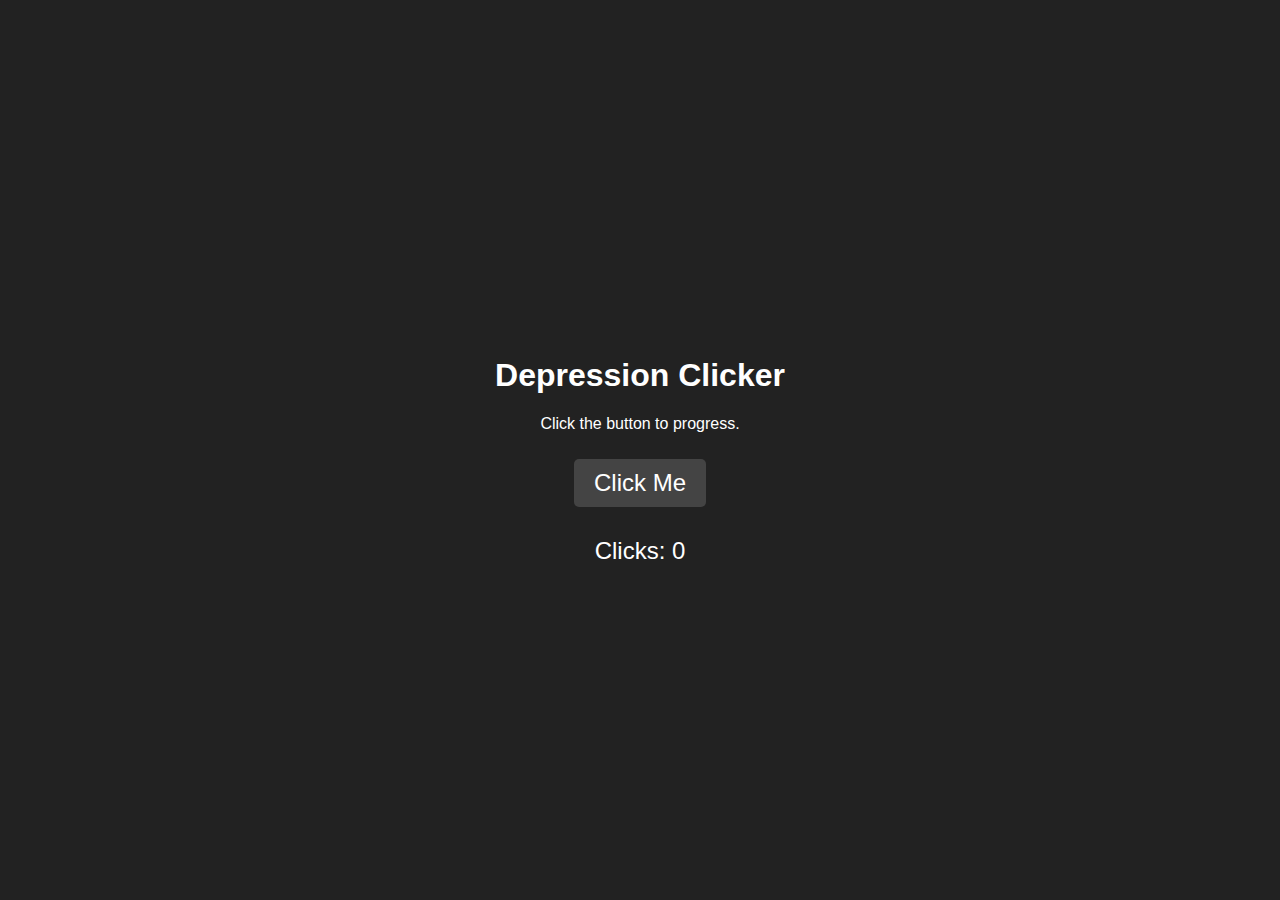
<file: clicker.html>
<!DOCTYPE html>
<html lang="en">
<head>
    <meta charset="UTF-8">
    <meta name="viewport" content="width=device-width, initial-scale=1.0">
    <title>Depression Clicker</title>
    <style>
        body {
            font-family: Arial, sans-serif;
            display: flex;
            flex-direction: column;
            align-items: center;
            justify-content: center;
            height: 100vh;
            margin: 0;
            background-color: #222;
            color: #fff;
        }

        #game-container {
            text-align: center;
        }

        button {
            font-size: 1.5rem;
            padding: 10px 20px;
            margin: 10px;
            cursor: pointer;
            border: none;
            border-radius: 5px;
            background-color: #444;
            color: white;
        }

        button:hover {
            background-color: #666;
        }

        #message {
            margin-top: 20px;
            font-size: 1.2rem;
            height: auto;
        }

        #click-count {
            margin-top: 10px;
            font-size: 1.5rem;
        }

        #overlay {
            position: fixed;
            top: 0;
            left: 0;
            width: 100%;
            height: 100%;
            background-color: rgba(0, 0, 0, 0.9);
            display: none;
            flex-direction: column;
            align-items: center;
            justify-content: center;
            color: white;
            font-size: 2rem;
            z-index: 1000;
        }

        #popup {
            position: fixed;
            top: 50%;
            left: 50%;
            transform: translate(-50%, -50%);
            background-color: #333;
            padding: 20px;
            border-radius: 10px;
            box-shadow: 0 0 10px rgba(0, 0, 0, 0.7);
            display: none;
            color: white;
            text-align: center;
            z-index: 1100;
        }

        #console-message {
            display: none;
        }

        .hidden {
            display: none;
        }

        .month-button {
            position: fixed;
            top: 10px;
            right: 10px;
            background-color: #555;
            color: white;
            border: none;
            border-radius: 5px;
            padding: 5px 10px;
            margin: 5px;
            cursor: pointer;
        }

        .month-button:hover {
            background-color: #777;
        }
    </style>
</head>
<body>
    <div id="game-container">
        <h1>Depression Clicker</h1>
        <p>Click the button to progress.</p>
        <button id="clicker-button">Click Me</button>
        <div id="message"></div>
        <div id="click-count">Clicks: 0</div>
        <div id="overlay">
            <p>...우울증은 병입니다</p>
            <button id="retry-button">다시하기</button>
            <button id="continue-button">마저하기</button>
        </div>
        <div id="popup">
            <p id="popup-content"></p>
            <button id="close-popup">닫기</button>
        </div>
    </div>
    <script>
        let clickCount = 0;
        const diaryEntries = [
            "1월 1일<br>오늘은 새로운 한 해의 시작이다. 하지만 요즘 무기력에 사로잡혀 아무것도 손에 잡히지 않는다.",
            "2월 14일<br>사람들이 웃고 떠드는 소리가 멀게 느껴진다. 나만 세상에서 멀어지는 기분이다.",
            "4월 3일<br>봄꽃이 피었지만, 내 마음은 여전히 겨울 속에 갇혀 있다.",
            "6월 21일<br>하루가 너무 길게 느껴진다. 잠에 들고 싶지 않다.",
            "8월 15일<br>무더운 여름밤에도 마음은 서늘하다. 언제쯤 이 감정에서 벗어날 수 있을까?",
            "10월 9일<br>조금씩 마음이 나아지는 것 같다. 책을 읽으며 작은 위로를 얻는다.",
            "12월 31일<br>지난 한 해를 돌아보며 내가 견뎌낸 시간들에 감사한다. 내일은 새로운 시작이다.",
            "다음 해 1월 1일<br>이제는 완전히 극복해야겠다고 다짐한다. 나는 나를 사랑하기로 했다."
        ];

        const clickerButton = document.getElementById('clicker-button');
        const messageDiv = document.getElementById('message');
        const clickCountDiv = document.getElementById('click-count');
        const overlay = document.getElementById('overlay');
        const retryButton = document.getElementById('retry-button');
        const continueButton = document.getElementById('continue-button');
        const popup = document.getElementById('popup');
        const popupContent = document.getElementById('popup-content');
        const closePopupButton = document.getElementById('close-popup');

        const monthButtons = {};

        clickerButton.addEventListener('click', () => {
            clickCount++;
            clickCountDiv.textContent = `Clicks: ${clickCount}`;

            if (clickCount % 100 === 0 && clickCount <= 1300) {
                const index = Math.floor(clickCount / 100) - 1;
                if (index < diaryEntries.length) {
                    popupContent.innerHTML = diaryEntries[index];
                    popup.style.display = 'block';

                    const month = `${Math.ceil(clickCount / 100)}월`;
                    if (!monthButtons[month]) {
                        const button = document.createElement('button');
                        button.textContent = month;
                        button.className = 'month-button';
                        button.addEventListener('click', () => {
                            alert(diaryEntries[index]);
                        });
                        document.body.appendChild(button);
                        monthButtons[month] = button;
                    }
                }
            }

            if (clickCount === 1300) {
                messageDiv.textContent = '';
                overlay.style.display = 'flex';
            }
        });

        closePopupButton.addEventListener('click', () => {
            popup.style.display = 'none';
        });

        retryButton.addEventListener('click', () => {
            clickCount = 0;
            clickCountDiv.textContent = `Clicks: ${clickCount}`;
            overlay.style.display = 'none';
            messageDiv.textContent = '';
            Object.values(monthButtons).forEach(button => button.remove());
            monthButtons = {};
        });

        continueButton.addEventListener('click', () => {
            overlay.style.display = 'none';
        });

        const consoleMessage = `... 우울한 세상 속에서 살아가는 것은 가끔 힘든 일이지만, 여러분은 혼자가 아닙니다. 무거운 감정들이 때로는 모든 것을 집어삼키는 것 같아도, 우리는 함께 나아갈 수 있어요. 기억하세요, 당신은 소중합니다. 당신의 감정도 소중합니다.`.repeat(6);
        console.log(`%c${consoleMessage}`, 'background: linear-gradient(to right, #ff0000, #ff7f7f); -webkit-background-clip: text; color: transparent; font-size: 1.2rem;');
    </script>
</body>
</html>
</file>
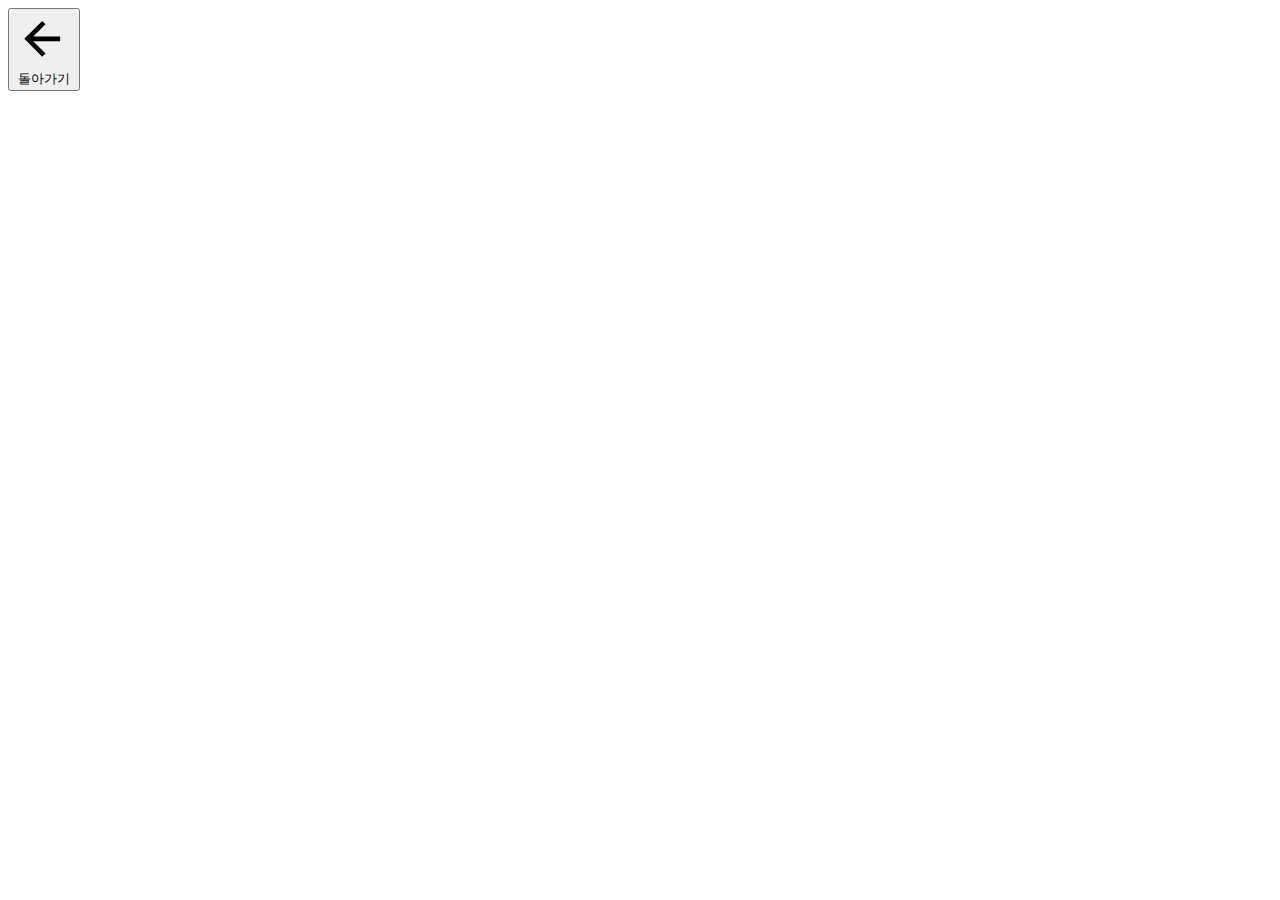
<file: lpplayer/test.html>
<!DOCTYPE html>
<html lang="ko">
<head>
    <meta charset="UTF-8">
    <style>
        /* 기존 스타일은 유지하고 새로운 스타일 추가 */
        
        /* 플레이리스트 컨트롤 스타일 */
        .playlist-controls {
            position: fixed;
            bottom: 20px;
            right: 20px;
            background: rgba(0, 0, 0, 0.8);
            border-radius: 10px;
            padding: 15px;
            color: white;
            z-index: 1000;
            width: 300px;
            opacity: 0;
            transition: opacity 0.3s ease;
        }

        .playlist-controls.show {
            opacity: 1;
        }

        .now-playing {
            margin-bottom: 10px;
            text-align: center;
            font-size: 14px;
        }

        .song-title {
            font-size: 18px;
            font-weight: bold;
            margin: 5px 0;
        }

        .control-buttons {
            display: flex;
            justify-content: center;
            gap: 15px;
            margin: 15px 0;
        }

        .control-button {
            background: rgba(255, 255, 255, 0.2);
            border: none;
            color: white;
            padding: 8px 15px;
            border-radius: 15px;
            cursor: pointer;
            transition: background-color 0.3s ease;
        }

        .control-button:hover {
            background: rgba(255, 255, 255, 0.3);
        }

        .playlist-toggle {
            text-align: center;
            cursor: pointer;
            padding: 5px;
            border-top: 1px solid rgba(255, 255, 255, 0.2);
        }

        .playlist {
            max-height: 0;
            overflow: hidden;
            transition: max-height 0.3s ease;
        }

        .playlist.show {
            max-height: 200px;
            overflow-y: auto;
        }

        .playlist-item {
            padding: 8px;
            cursor: pointer;
            transition: background-color 0.3s ease;
            border-radius: 5px;
            margin: 2px 0;
        }

        .playlist-item:hover {
            background: rgba(255, 255, 255, 0.1);
        }

        .playlist-item.active {
            background: rgba(255, 255, 255, 0.2);
        }

        /* 기존 스타일들... (이전 코드와 동일) */

    </style>
</head>
<body>
    <!-- 이전 버튼 -->
    <button class="back-button hidden">
        <svg viewBox="0 0 24 24" fill="none" stroke="currentColor" stroke-width="2">
            <path d="M19 12H5M12 19l-7-7 7-7"/>
        </svg>
        돌아가기
    </button>

    <!-- 플레이리스트 컨트롤 -->
    <div class="playlist-controls">
        <div class="now-playing">
            <div>Now Playing</div>
            <div class="song-title">-</div>
        </div>
        <div class="control-buttons">
            <button class="control-button prev-button">
                <svg width="16" height="16" viewBox="0 0 24 24" fill="none" stroke="currentColor">
                    <path d="M19 20L9 12l10-8v16z"/>
                    <line x1="5" y1="19" x2="5" y2="5"/>
                </svg>
            </button>
            <button class="control-button next-button">
                <svg width="16" height="16" viewBox="0 0 24 24" fill="none" stroke="currentColor">
                    <path d="M5 4l10 8-10 8V4z"/>
                    <line x1="19" y1="5" x2="19" y2="19"/>
                </svg>
            </button>
        </div>
        <div class="playlist-toggle">플레이리스트 ▼</div>
        <div class="playlist">
            <!-- 플레이리스트 항목들이 여기에 동적으로 추가됩니다 -->
        </div>
    </div>

    <!-- 나머지 HTML 구조는 동일... -->

    <script>
        // 플레이리스트 데이터
        const albums = {
            "Classic Jazz": [
                { title: "Take Five", duration: 10 },
                { title: "So What", duration: 8 },
                { title: "Blue in Green", duration: 12 }
            ],
            "90s Rock": [
                { title: "Black", duration: 15 },
                { title: "Wonderwall", duration: 10 },
                { title: "Alive", duration: 12 }
            ],
            "K-Pop Hits": [
                { title: "Dynamite", duration: 10 },
                { title: "How You Like That", duration: 8 },
                { title: "Boy With Luv", duration: 12 }
            ]
        };

        let currentAlbum = null;
        let currentTrackIndex = 0;
        let trackTimer = null;

        // 플레이리스트 토글
        document.querySelector('.playlist-toggle').addEventListener('click', function() {
            document.querySelector('.playlist').classList.toggle('show');
            this.textContent = this.textContent.includes('▼') ? '플레이리스트 ▲' : '플레이리스트 ▼';
        });

        // 다음 곡 재생
        function playNextTrack() {
            if (!currentAlbum) return;
            
            currentTrackIndex = (currentTrackIndex + 1) % albums[currentAlbum].length;
            playTrack(currentTrackIndex);
        }

        // 이전 곡 재생
        function playPrevTrack() {
            if (!currentAlbum) return;
            
            currentTrackIndex = (currentTrackIndex - 1 + albums[currentAlbum].length) % albums[currentAlbum].length;
            playTrack(currentTrackIndex);
        }

        // 트랙 재생
        function playTrack(index) {
            if (!currentAlbum) return;

            currentTrackIndex = index;
            const track = albums[currentAlbum][currentTrackIndex];
            
            // 현재 재생 중인 곡 표시 업데이트
            document.querySelector('.song-title').textContent = track.title;
            
            // 플레이리스트 항목 활성화 상태 업데이트
            document.querySelectorAll('.playlist-item').forEach((item, idx) => {
                item.classList.toggle('active', idx === currentTrackIndex);
            });

            // 이전 타이머 제거
            if (trackTimer) clearTimeout(trackTimer);

            // 곡 길이만큼 타이머 설정 (초 * 1000)
            trackTimer = setTimeout(() => {
                playNextTrack();
            }, track.duration * 1000);
        }

        // 컨트롤 버튼 이벤트
        document.querySelector('.prev-button').addEventListener('click', playPrevTrack);
        document.querySelector('.next-button').addEventListener('click', playNextTrack);

        // LP 선택 이벤트 수정
        document.querySelectorAll('.lp-cover').forEach(cover => {
            cover.addEventListener('click', () => {
                const albumTitle = cover.getAttribute('data-title');
                const imgSrc = cover.querySelector('img').src;
                currentAlbum = albumTitle;
                recordImg.src = imgSrc;
                
                // 플레이리스트 생성
                const playlist = document.querySelector('.playlist');
                playlist.innerHTML = albums[albumTitle].map((track, index) => `
                    <div class="playlist-item" data-index="${index}">
                        ${track.title}
                    </div>
                `).join('');

                // 플레이리스트 항목 클릭 이벤트
                playlist.querySelectorAll('.playlist-item').forEach(item => {
                    item.addEventListener('click', () => {
                        const index = parseInt(item.getAttribute('data-index'));
                        playTrack(index);
                    });
                });

                // UI 표시
                slidingSound.classList.add('show');
                setTimeout(() => {
                    slidingSound.classList.remove('show');
                }, 1000);

                lpSelector.classList.add('hide');
                backButton.classList.remove('hidden');
                document.querySelector('.playlist-controls').classList.add('show');

                setTimeout(() => {
                    lpPlayer.classList.add('show');
                    isPlaying = true;
                    requestAnimationFrame(updateRotation);
                    // 첫 번째 트랙 재생 시작
                    playTrack(0);
                }, 1000);
            });
        });

        // 이전 버튼 클릭 이벤트 수정
        backButton.addEventListener('click', () => {
            isPlaying = false;
            if (animationFrameId) {
                cancelAnimationFrame(animationFrameId);
            }

            // 현재 재생 중인 트랙 타이머 제거
            if (trackTimer) {
                clearTimeout(trackTimer);
            }

            lpPlayer.classList.remove('show');
            backButton.classList.add('hidden');
            document.querySelector('.playlist-controls').classList.remove('show');

            setTimeout(() => {
                lpSelector.classList.remove('hide');
                rotationAngle = 0;
                record.style.transform = `rotate(0deg)`;
                lastTimestamp = 0;
                currentAlbum = null;
                currentTrackIndex = 0;
            }, 500);

            slidingSound.classList.add('show');
            setTimeout(() => {
                slidingSound.classList.remove('show');
            }, 1000);
        });

        // LP 재생/일시정지 이벤트 수정
        record.addEventListener('click', () => {
            isPlaying = !isPlaying;
            
            if (isPlaying) {
                lastTimestamp = 0;
                requestAnimationFrame(updateRotation);
                if (trackTimer) {
                    // 일시정지 했던 곡 다시 재생
                    const track = albums[currentAlbum][currentTrackIndex];
                    trackTimer = setTimeout(playNextTrack, track.duration * 1000);
                }
            } else {
                if (animationFrameId) {
                    cancelAnimationFrame(animationFrameId);
                }
                if (trackTimer) {
                    clearTimeout(trackTimer);
                }
            }
        });

        // 나머지 기존 코드는 유지...

    </script>
</body>
</html>
</file>
